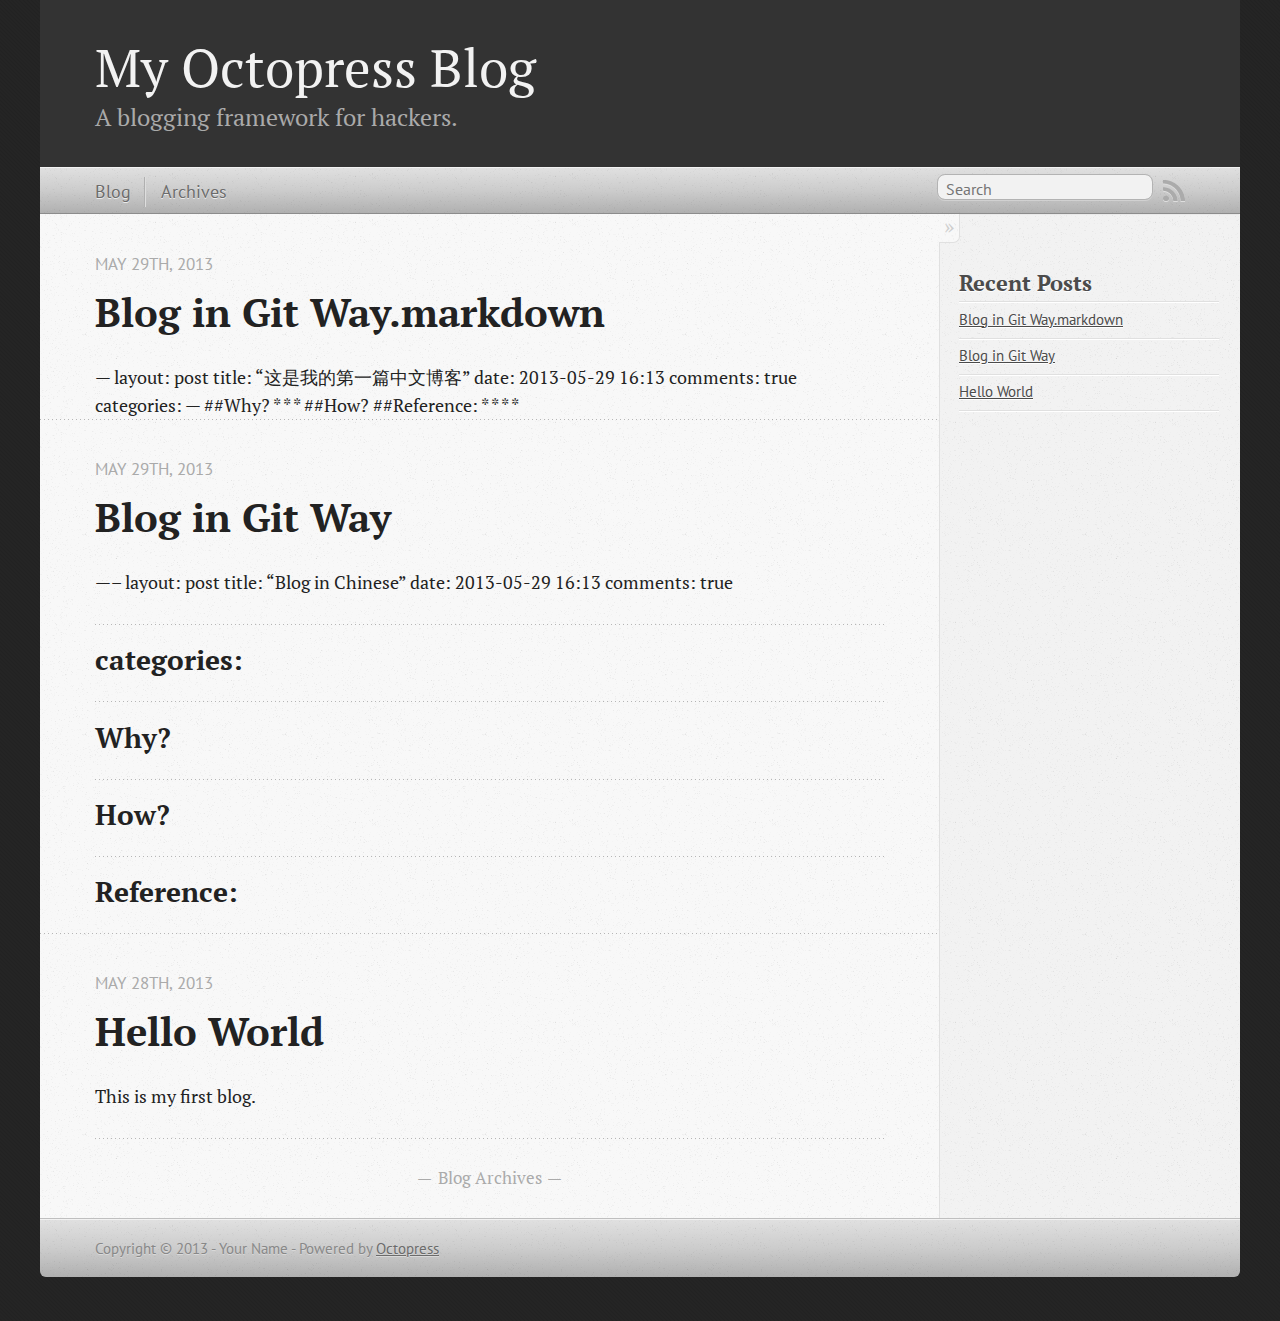
<file: index.html>
<!DOCTYPE html>
<!--[if IEMobile 7 ]><html class="no-js iem7"><![endif]-->
<!--[if lt IE 9]><html class="no-js lte-ie8"><![endif]-->
<!--[if (gt IE 8)|(gt IEMobile 7)|!(IEMobile)|!(IE)]><!--><html class="no-js" lang="en"><!--<![endif]-->
<head>
  <meta charset="utf-8">
  <title>My Octopress Blog</title>
  <meta name="author" content="Your Name">

  
  <meta name="description" content="﻿&#8212;
layout: post
title: &#8220;这是我的第一篇中文博客&#8221;
date: 2013-05-29 16:13
comments: true
categories: &#8212;
##Why?
*
*
*
##How? ##Reference &hellip;">
  

  <!-- http://t.co/dKP3o1e -->
  <meta name="HandheldFriendly" content="True">
  <meta name="MobileOptimized" content="320">
  <meta name="viewport" content="width=device-width, initial-scale=1">

  
  <link rel="canonical" href="http://wangtengchuan.github.io">
  <link href="/favicon.png" rel="icon">
  <link href="/stylesheets/screen.css" media="screen, projection" rel="stylesheet" type="text/css">
  <link href="/atom.xml" rel="alternate" title="My Octopress Blog" type="application/atom+xml">
  <script src="/javascripts/modernizr-2.0.js"></script>
  <script src="//ajax.googleapis.com/ajax/libs/jquery/1.9.1/jquery.min.js"></script>
  <script>!window.jQuery && document.write(unescape('%3Cscript src="./javascripts/lib/jquery.min.js"%3E%3C/script%3E'))</script>
  <script src="/javascripts/octopress.js" type="text/javascript"></script>
  <!--Fonts from Google"s Web font directory at http://google.com/webfonts -->
<link href="http://fonts.googleapis.com/css?family=PT+Serif:regular,italic,bold,bolditalic" rel="stylesheet" type="text/css">
<link href="http://fonts.googleapis.com/css?family=PT+Sans:regular,italic,bold,bolditalic" rel="stylesheet" type="text/css">

  

</head>

<body   >
  <header role="banner"><hgroup>
  <h1><a href="/">My Octopress Blog</a></h1>
  
    <h2>A blogging framework for hackers.</h2>
  
</hgroup>

</header>
  <nav role="navigation"><ul class="subscription" data-subscription="rss">
  <li><a href="/atom.xml" rel="subscribe-rss" title="subscribe via RSS">RSS</a></li>
  
</ul>
  
<form action="http://google.com/search" method="get">
  <fieldset role="search">
    <input type="hidden" name="q" value="site:wangtengchuan.github.io" />
    <input class="search" type="text" name="q" results="0" placeholder="Search"/>
  </fieldset>
</form>
  
<ul class="main-navigation">
  <li><a href="/">Blog</a></li>
  <li><a href="/blog/archives">Archives</a></li>
</ul>

</nav>
  <div id="main">
    <div id="content">
      <div class="blog-index">
  
  
  
    <article>
      
  <header>
    
      <h1 class="entry-title"><a href="/blog/2013/05/29/blog-in-git-way.markdown/">Blog in Git Way.markdown</a></h1>
    
    
      <p class="meta">
        








  


<time datetime="2013-05-29T00:00:00+08:00" pubdate data-updated="true">May 29<span>th</span>, 2013</time>
        
      </p>
    
  </header>


  <div class="entry-content">﻿&#8212;
layout: post
title: &#8220;这是我的第一篇中文博客&#8221;
date: 2013-05-29 16:13
comments: true
categories: 
&#8212;
##Why?
*
*
*
##How?

##Reference:
 *
 *
 *
 *
</div>
  
  


    </article>
  
  
    <article>
      
  <header>
    
      <h1 class="entry-title"><a href="/blog/2013/05/29/blog-in-git-way/">Blog in Git Way</a></h1>
    
    
      <p class="meta">
        








  


<time datetime="2013-05-29T00:00:00+08:00" pubdate data-updated="true">May 29<span>th</span>, 2013</time>
        
      </p>
    
  </header>


  <div class="entry-content"><p>﻿&mdash;&ndash;
layout: post
title: &ldquo;Blog in Chinese&rdquo;
date: 2013-05-29 16:13
comments: true</p>

<h2>categories: </h2>

<h2>Why?</h2>

<h2>How?</h2>

<h2>Reference:</h2>
</div>
  
  


    </article>
  
  
    <article>
      
  <header>
    
      <h1 class="entry-title"><a href="/blog/2013/05/28/hello-world/">Hello World</a></h1>
    
    
      <p class="meta">
        








  


<time datetime="2013-05-28T23:03:00+08:00" pubdate data-updated="true">May 28<span>th</span>, 2013</time>
        
      </p>
    
  </header>


  <div class="entry-content"><p>This is my first blog.</p>
</div>
  
  


    </article>
  
  <div class="pagination">
    
    <a href="/blog/archives">Blog Archives</a>
    
  </div>
</div>
<aside class="sidebar">
  
    <section>
  <h1>Recent Posts</h1>
  <ul id="recent_posts">
    
      <li class="post">
        <a href="/blog/2013/05/29/blog-in-git-way.markdown/">Blog in Git Way.markdown</a>
      </li>
    
      <li class="post">
        <a href="/blog/2013/05/29/blog-in-git-way/">Blog in Git Way</a>
      </li>
    
      <li class="post">
        <a href="/blog/2013/05/28/hello-world/">Hello World</a>
      </li>
    
  </ul>
</section>





  
</aside>

    </div>
  </div>
  <footer role="contentinfo"><p>
  Copyright &copy; 2013 - Your Name -
  <span class="credit">Powered by <a href="http://octopress.org">Octopress</a></span>
</p>

</footer>
  







  <script type="text/javascript">
    (function(){
      var twitterWidgets = document.createElement('script');
      twitterWidgets.type = 'text/javascript';
      twitterWidgets.async = true;
      twitterWidgets.src = 'http://platform.twitter.com/widgets.js';
      document.getElementsByTagName('head')[0].appendChild(twitterWidgets);
    })();
  </script>





</body>
</html>
</file>
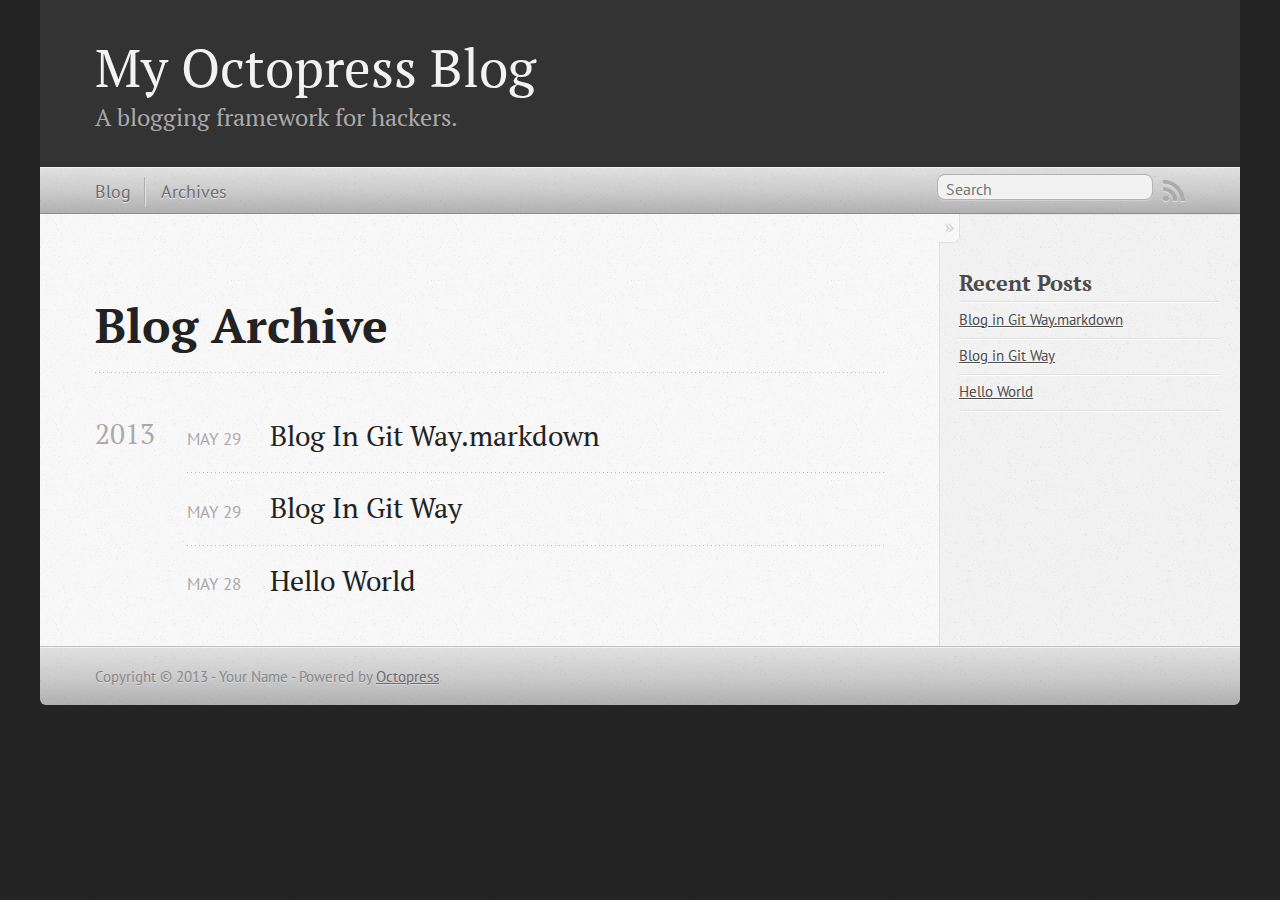
<file: blog/archives/index.html>
<!DOCTYPE html>
<!--[if IEMobile 7 ]><html class="no-js iem7"><![endif]-->
<!--[if lt IE 9]><html class="no-js lte-ie8"><![endif]-->
<!--[if (gt IE 8)|(gt IEMobile 7)|!(IEMobile)|!(IE)]><!--><html class="no-js" lang="en"><!--<![endif]-->
<head>
  <meta charset="utf-8">
  <title>Blog Archive - My Octopress Blog</title>
  <meta name="author" content="Your Name">

  
  <meta name="description" content="Blog Archive 2013 Blog In Git Way.markdown
May 29 2013 Blog In Git Way
May 29 2013 Hello World
May 28 2013 Recent Posts Blog in Git Way.markdown &hellip;">
  

  <!-- http://t.co/dKP3o1e -->
  <meta name="HandheldFriendly" content="True">
  <meta name="MobileOptimized" content="320">
  <meta name="viewport" content="width=device-width, initial-scale=1">

  
  <link rel="canonical" href="http://wangtengchuan.github.io/blog/archives">
  <link href="/favicon.png" rel="icon">
  <link href="/stylesheets/screen.css" media="screen, projection" rel="stylesheet" type="text/css">
  <link href="/atom.xml" rel="alternate" title="My Octopress Blog" type="application/atom+xml">
  <script src="/javascripts/modernizr-2.0.js"></script>
  <script src="//ajax.googleapis.com/ajax/libs/jquery/1.9.1/jquery.min.js"></script>
  <script>!window.jQuery && document.write(unescape('%3Cscript src="./javascripts/lib/jquery.min.js"%3E%3C/script%3E'))</script>
  <script src="/javascripts/octopress.js" type="text/javascript"></script>
  <!--Fonts from Google"s Web font directory at http://google.com/webfonts -->
<link href="http://fonts.googleapis.com/css?family=PT+Serif:regular,italic,bold,bolditalic" rel="stylesheet" type="text/css">
<link href="http://fonts.googleapis.com/css?family=PT+Sans:regular,italic,bold,bolditalic" rel="stylesheet" type="text/css">

  

</head>

<body   >
  <header role="banner"><hgroup>
  <h1><a href="/">My Octopress Blog</a></h1>
  
    <h2>A blogging framework for hackers.</h2>
  
</hgroup>

</header>
  <nav role="navigation"><ul class="subscription" data-subscription="rss">
  <li><a href="/atom.xml" rel="subscribe-rss" title="subscribe via RSS">RSS</a></li>
  
</ul>
  
<form action="http://google.com/search" method="get">
  <fieldset role="search">
    <input type="hidden" name="q" value="site:wangtengchuan.github.io" />
    <input class="search" type="text" name="q" results="0" placeholder="Search"/>
  </fieldset>
</form>
  
<ul class="main-navigation">
  <li><a href="/">Blog</a></li>
  <li><a href="/blog/archives">Archives</a></li>
</ul>

</nav>
  <div id="main">
    <div id="content">
      <div>
<article role="article">
  
  <header>
    <h1 class="entry-title">Blog Archive</h1>
    
  </header>
  
  <div id="blog-archives">



  
  <h2>2013</h2>

<article>
  
<h1><a href="/blog/2013/05/29/blog-in-git-way.markdown/">Blog In Git Way.markdown</a></h1>
<time datetime="2013-05-29T00:00:00+08:00" pubdate><span class='month'>May</span> <span class='day'>29</span> <span class='year'>2013</span></time>


</article>



<article>
  
<h1><a href="/blog/2013/05/29/blog-in-git-way/">Blog In Git Way</a></h1>
<time datetime="2013-05-29T00:00:00+08:00" pubdate><span class='month'>May</span> <span class='day'>29</span> <span class='year'>2013</span></time>


</article>



<article>
  
<h1><a href="/blog/2013/05/28/hello-world/">Hello World</a></h1>
<time datetime="2013-05-28T23:03:00+08:00" pubdate><span class='month'>May</span> <span class='day'>28</span> <span class='year'>2013</span></time>


</article>

</div>

  
</article>

</div>

<aside class="sidebar">
  
    <section>
  <h1>Recent Posts</h1>
  <ul id="recent_posts">
    
      <li class="post">
        <a href="/blog/2013/05/29/blog-in-git-way.markdown/">Blog in Git Way.markdown</a>
      </li>
    
      <li class="post">
        <a href="/blog/2013/05/29/blog-in-git-way/">Blog in Git Way</a>
      </li>
    
      <li class="post">
        <a href="/blog/2013/05/28/hello-world/">Hello World</a>
      </li>
    
  </ul>
</section>





  
</aside>


    </div>
  </div>
  <footer role="contentinfo"><p>
  Copyright &copy; 2013 - Your Name -
  <span class="credit">Powered by <a href="http://octopress.org">Octopress</a></span>
</p>

</footer>
  







  <script type="text/javascript">
    (function(){
      var twitterWidgets = document.createElement('script');
      twitterWidgets.type = 'text/javascript';
      twitterWidgets.async = true;
      twitterWidgets.src = 'http://platform.twitter.com/widgets.js';
      document.getElementsByTagName('head')[0].appendChild(twitterWidgets);
    })();
  </script>





</body>
</html>
</file>
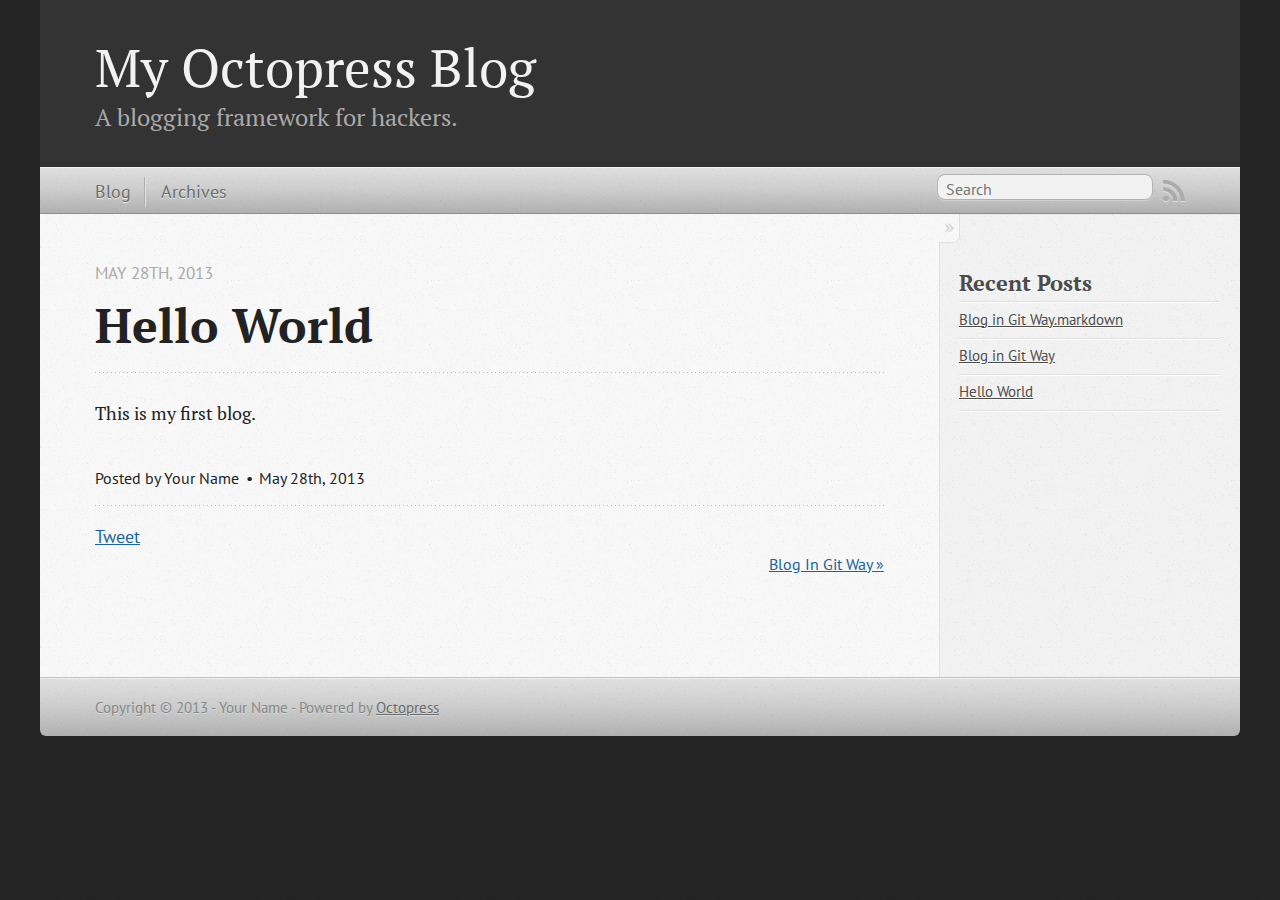
<file: blog/2013/05/28/hello-world/index.html>
<!DOCTYPE html>
<!--[if IEMobile 7 ]><html class="no-js iem7"><![endif]-->
<!--[if lt IE 9]><html class="no-js lte-ie8"><![endif]-->
<!--[if (gt IE 8)|(gt IEMobile 7)|!(IEMobile)|!(IE)]><!--><html class="no-js" lang="en"><!--<![endif]-->
<head>
  <meta charset="utf-8">
  <title>Hello World - My Octopress Blog</title>
  <meta name="author" content="Your Name">

  
  <meta name="description" content="This is my first blog.
">
  

  <!-- http://t.co/dKP3o1e -->
  <meta name="HandheldFriendly" content="True">
  <meta name="MobileOptimized" content="320">
  <meta name="viewport" content="width=device-width, initial-scale=1">

  
  <link rel="canonical" href="http://wangtengchuan.github.io/blog/2013/05/28/hello-world">
  <link href="/favicon.png" rel="icon">
  <link href="/stylesheets/screen.css" media="screen, projection" rel="stylesheet" type="text/css">
  <link href="/atom.xml" rel="alternate" title="My Octopress Blog" type="application/atom+xml">
  <script src="/javascripts/modernizr-2.0.js"></script>
  <script src="//ajax.googleapis.com/ajax/libs/jquery/1.9.1/jquery.min.js"></script>
  <script>!window.jQuery && document.write(unescape('%3Cscript src="./javascripts/lib/jquery.min.js"%3E%3C/script%3E'))</script>
  <script src="/javascripts/octopress.js" type="text/javascript"></script>
  <!--Fonts from Google"s Web font directory at http://google.com/webfonts -->
<link href="http://fonts.googleapis.com/css?family=PT+Serif:regular,italic,bold,bolditalic" rel="stylesheet" type="text/css">
<link href="http://fonts.googleapis.com/css?family=PT+Sans:regular,italic,bold,bolditalic" rel="stylesheet" type="text/css">

  

</head>

<body   >
  <header role="banner"><hgroup>
  <h1><a href="/">My Octopress Blog</a></h1>
  
    <h2>A blogging framework for hackers.</h2>
  
</hgroup>

</header>
  <nav role="navigation"><ul class="subscription" data-subscription="rss">
  <li><a href="/atom.xml" rel="subscribe-rss" title="subscribe via RSS">RSS</a></li>
  
</ul>
  
<form action="http://google.com/search" method="get">
  <fieldset role="search">
    <input type="hidden" name="q" value="site:wangtengchuan.github.io" />
    <input class="search" type="text" name="q" results="0" placeholder="Search"/>
  </fieldset>
</form>
  
<ul class="main-navigation">
  <li><a href="/">Blog</a></li>
  <li><a href="/blog/archives">Archives</a></li>
</ul>

</nav>
  <div id="main">
    <div id="content">
      <div>
<article class="hentry" role="article">
  
  <header>
    
      <h1 class="entry-title">Hello World</h1>
    
    
      <p class="meta">
        








  


<time datetime="2013-05-28T23:03:00+08:00" pubdate data-updated="true">May 28<span>th</span>, 2013</time>
        
      </p>
    
  </header>


<div class="entry-content"><p>This is my first blog.</p>
</div>


  <footer>
    <p class="meta">
      
  

<span class="byline author vcard">Posted by <span class="fn">Your Name</span></span>

      








  


<time datetime="2013-05-28T23:03:00+08:00" pubdate data-updated="true">May 28<span>th</span>, 2013</time>
      


    </p>
    
      <div class="sharing">
  
  <a href="http://twitter.com/share" class="twitter-share-button" data-url="http://wangtengchuan.github.io/blog/2013/05/28/hello-world/" data-via="" data-counturl="http://wangtengchuan.github.io/blog/2013/05/28/hello-world/" >Tweet</a>
  
  
  
</div>

    
    <p class="meta">
      
      
        <a class="basic-alignment right" href="/blog/2013/05/29/blog-in-git-way/" title="Next Post: Blog In Git Way">Blog In Git Way &raquo;</a>
      
    </p>
  </footer>
</article>

</div>

<aside class="sidebar">
  
    <section>
  <h1>Recent Posts</h1>
  <ul id="recent_posts">
    
      <li class="post">
        <a href="/blog/2013/05/29/blog-in-git-way.markdown/">Blog in Git Way.markdown</a>
      </li>
    
      <li class="post">
        <a href="/blog/2013/05/29/blog-in-git-way/">Blog in Git Way</a>
      </li>
    
      <li class="post">
        <a href="/blog/2013/05/28/hello-world/">Hello World</a>
      </li>
    
  </ul>
</section>





  
</aside>


    </div>
  </div>
  <footer role="contentinfo"><p>
  Copyright &copy; 2013 - Your Name -
  <span class="credit">Powered by <a href="http://octopress.org">Octopress</a></span>
</p>

</footer>
  







  <script type="text/javascript">
    (function(){
      var twitterWidgets = document.createElement('script');
      twitterWidgets.type = 'text/javascript';
      twitterWidgets.async = true;
      twitterWidgets.src = 'http://platform.twitter.com/widgets.js';
      document.getElementsByTagName('head')[0].appendChild(twitterWidgets);
    })();
  </script>





</body>
</html>
</file>
<file: stylesheets/screen.css>
html,body,div,span,applet,object,iframe,h1,h2,h3,h4,h5,h6,p,blockquote,pre,a,abbr,acronym,address,big,cite,code,del,dfn,em,img,ins,kbd,q,s,samp,small,strike,strong,sub,sup,tt,var,b,u,i,center,dl,dt,dd,ol,ul,li,fieldset,form,label,legend,table,caption,tbody,tfoot,thead,tr,th,td,article,aside,canvas,details,embed,figure,figcaption,footer,header,hgroup,menu,nav,output,ruby,section,summary,time,mark,audio,video{margin:0;padding:0;border:0;font:inherit;font-size:100%;vertical-align:baseline}html{line-height:1}ol,ul{list-style:none}table{border-collapse:collapse;border-spacing:0}caption,th,td{text-align:left;font-weight:normal;vertical-align:middle}q,blockquote{quotes:none}q:before,q:after,blockquote:before,blockquote:after{content:"";content:none}a img{border:none}article,aside,details,figcaption,figure,footer,header,hgroup,menu,nav,section,summary{display:block}article,aside,details,figcaption,figure,footer,header,hgroup,menu,nav,section,summary{display:block}a{color:#1863a1}a:visited{color:#751590}a:focus{color:#0181eb}a:hover{color:#0181eb}a:active{color:#01579f}aside.sidebar a{color:#1863a1}aside.sidebar a:focus{color:#0181eb}aside.sidebar a:hover{color:#0181eb}aside.sidebar a:active{color:#01579f}a{-webkit-transition:color 0.3s;-moz-transition:color 0.3s;-o-transition:color 0.3s;transition:color 0.3s}html{background:#252525 url('/images/line-tile.png?1369753394') top left}body>div{background:#f2f2f2 url('/images/noise.png?1369753394') top left;border-bottom:1px solid #bfbfbf}body>div>div{background:#f8f8f8 url('/images/noise.png?1369753394') top left;border-right:1px solid #e0e0e0}.heading,body>header h1,h1,h2,h3,h4,h5,h6{font-family:"PT Serif","Georgia","Helvetica Neue",Arial,sans-serif}.sans,body>header h2,article header p.meta,article>footer,#content .blog-index footer,html .gist .gist-file .gist-meta,#blog-archives a.category,#blog-archives time,aside.sidebar section,body>footer{font-family:"PT Sans","Helvetica Neue",Arial,sans-serif}.serif,body,#content .blog-index a[rel=full-article]{font-family:"PT Serif",Georgia,Times,"Times New Roman",serif}.mono,pre,code,tt,p code,li code{font-family:Menlo,Monaco,"Andale Mono","lucida console","Courier New",monospace}body>header h1{font-size:2.2em;font-family:"PT Serif","Georgia","Helvetica Neue",Arial,sans-serif;font-weight:normal;line-height:1.2em;margin-bottom:0.6667em}body>header h2{font-family:"PT Serif","Georgia","Helvetica Neue",Arial,sans-serif}body{line-height:1.5em;color:#222}h1{font-size:2.2em;line-height:1.2em}@media only screen and (min-width: 992px){body{font-size:1.15em}h1{font-size:2.6em;line-height:1.2em}}h1,h2,h3,h4,h5,h6{text-rendering:optimizelegibility;margin-bottom:1em;font-weight:bold}h2,section h1{font-size:1.5em}h3,section h2,section section h1{font-size:1.3em}h4,section h3,section section h2,section section section h1{font-size:1em}h5,section h4,section section h3{font-size:.9em}h6,section h5,section section h4,section section section h3{font-size:.8em}p,article blockquote,ul,ol{margin-bottom:1.5em}ul{list-style-type:disc}ul ul{list-style-type:circle;margin-bottom:0px}ul ul ul{list-style-type:square;margin-bottom:0px}ol{list-style-type:decimal}ol ol{list-style-type:lower-alpha;margin-bottom:0px}ol ol ol{list-style-type:lower-roman;margin-bottom:0px}ul,ul ul,ul ol,ol,ol ul,ol ol{margin-left:1.3em}ul ul,ul ol,ol ul,ol ol{margin-bottom:0em}strong{font-weight:bold}em{font-style:italic}sup,sub{font-size:0.75em;position:relative;display:inline-block;padding:0 .2em;line-height:.8em}sup{top:-0.5em}sub{bottom:-0.5em}a[rev='footnote']{font-size:.75em;padding:0 .3em;line-height:1}q{font-style:italic}q:before{content:"\201C"}q:after{content:"\201D"}em,dfn{font-style:italic}strong,dfn{font-weight:bold}del,s{text-decoration:line-through}abbr,acronym{border-bottom:1px dotted;cursor:help}hr{margin-bottom:0.2em}small{font-size:.8em}big{font-size:1.2em}article blockquote{font-style:italic;position:relative;font-size:1.2em;line-height:1.5em;padding-left:1em;border-left:4px solid rgba(170,170,170,0.5)}article blockquote cite{font-style:italic}article blockquote cite a{color:#aaa !important;word-wrap:break-word}article blockquote cite:before{content:'\2014';padding-right:.3em;padding-left:.3em;color:#aaa}@media only screen and (min-width: 992px){article blockquote{padding-left:1.5em;border-left-width:4px}}.pullquote-right:before,.pullquote-left:before{padding:0;border:none;content:attr(data-pullquote);float:right;width:45%;margin:.5em 0 1em 1.5em;position:relative;top:7px;font-size:1.4em;line-height:1.45em}.pullquote-left:before{float:left;margin:.5em 1.5em 1em 0}.force-wrap,article a,aside.sidebar a{white-space:-moz-pre-wrap;white-space:-pre-wrap;white-space:-o-pre-wrap;white-space:pre-wrap;word-wrap:break-word}.group,body>header,body>nav,body>footer,body #content>article,body #content>div>article,body #content>div>section,body div.pagination,aside.sidebar,#main,#content,.sidebar{*zoom:1}.group:after,body>header:after,body>nav:after,body>footer:after,body #content>article:after,body #content>div>article:after,body #content>div>section:after,body div.pagination:after,aside.sidebar:after,#main:after,#content:after,.sidebar:after{content:"";display:table;clear:both}body{-webkit-text-size-adjust:none;max-width:1200px;position:relative;margin:0 auto}body>header,body>nav,body>footer,body #content>article,body #content>div>article,body #content>div>section{padding-left:18px;padding-right:18px}@media only screen and (min-width: 480px){body>header,body>nav,body>footer,body #content>article,body #content>div>article,body #content>div>section{padding-left:25px;padding-right:25px}}@media only screen and (min-width: 768px){body>header,body>nav,body>footer,body #content>article,body #content>div>article,body #content>div>section{padding-left:35px;padding-right:35px}}@media only screen and (min-width: 992px){body>header,body>nav,body>footer,body #content>article,body #content>div>article,body #content>div>section{padding-left:55px;padding-right:55px}}body div.pagination{margin-left:18px;margin-right:18px}@media only screen and (min-width: 480px){body div.pagination{margin-left:25px;margin-right:25px}}@media only screen and (min-width: 768px){body div.pagination{margin-left:35px;margin-right:35px}}@media only screen and (min-width: 992px){body div.pagination{margin-left:55px;margin-right:55px}}body>header{font-size:1em;padding-top:1.5em;padding-bottom:1.5em}#content{overflow:hidden}#content>div,#content>article{width:100%}aside.sidebar{float:none;padding:0 18px 1px;background-color:#f7f7f7;border-top:1px solid #e0e0e0}.flex-content,article img,article video,article .flash-video,aside.sidebar img{max-width:100%;height:auto}.basic-alignment.left,article img.left,article video.left,article .left.flash-video,aside.sidebar img.left{float:left;margin-right:1.5em}.basic-alignment.right,article img.right,article video.right,article .right.flash-video,aside.sidebar img.right{float:right;margin-left:1.5em}.basic-alignment.center,article img.center,article video.center,article .center.flash-video,aside.sidebar img.center{display:block;margin:0 auto 1.5em}.basic-alignment.left,article img.left,article video.left,article .left.flash-video,aside.sidebar img.left,.basic-alignment.right,article img.right,article video.right,article .right.flash-video,aside.sidebar img.right{margin-bottom:.8em}.toggle-sidebar,.no-sidebar .toggle-sidebar{display:none}@media only screen and (min-width: 750px){body.sidebar-footer aside.sidebar{float:none;width:auto;clear:left;margin:0;padding:0 35px 1px;background-color:#f7f7f7;border-top:1px solid #eaeaea}body.sidebar-footer aside.sidebar section.odd,body.sidebar-footer aside.sidebar section.even{float:left;width:48%}body.sidebar-footer aside.sidebar section.odd{margin-left:0}body.sidebar-footer aside.sidebar section.even{margin-left:4%}body.sidebar-footer aside.sidebar.thirds section{width:30%;margin-left:5%}body.sidebar-footer aside.sidebar.thirds section.first{margin-left:0;clear:both}}body.sidebar-footer #content{margin-right:0px}body.sidebar-footer .toggle-sidebar{display:none}@media only screen and (min-width: 550px){body>header{font-size:1em}}@media only screen and (min-width: 750px){aside.sidebar{float:none;width:auto;clear:left;margin:0;padding:0 35px 1px;background-color:#f7f7f7;border-top:1px solid #eaeaea}aside.sidebar section.odd,aside.sidebar section.even{float:left;width:48%}aside.sidebar section.odd{margin-left:0}aside.sidebar section.even{margin-left:4%}aside.sidebar.thirds section{width:30%;margin-left:5%}aside.sidebar.thirds section.first{margin-left:0;clear:both}}@media only screen and (min-width: 768px){body{-webkit-text-size-adjust:auto}body>header{font-size:1.2em}#main{padding:0;margin:0 auto}#content{overflow:visible;margin-right:240px;position:relative}.no-sidebar #content{margin-right:0;border-right:0}.collapse-sidebar #content{margin-right:20px}#content>div,#content>article{padding-top:17.5px;padding-bottom:17.5px;float:left}aside.sidebar{width:210px;padding:0 15px 15px;background:none;clear:none;float:left;margin:0 -100% 0 0}aside.sidebar section{width:auto;margin-left:0}aside.sidebar section.odd,aside.sidebar section.even{float:none;width:auto;margin-left:0}.collapse-sidebar aside.sidebar{float:none;width:auto;clear:left;margin:0;padding:0 35px 1px;background-color:#f7f7f7;border-top:1px solid #eaeaea}.collapse-sidebar aside.sidebar section.odd,.collapse-sidebar aside.sidebar section.even{float:left;width:48%}.collapse-sidebar aside.sidebar section.odd{margin-left:0}.collapse-sidebar aside.sidebar section.even{margin-left:4%}.collapse-sidebar aside.sidebar.thirds section{width:30%;margin-left:5%}.collapse-sidebar aside.sidebar.thirds section.first{margin-left:0;clear:both}}@media only screen and (min-width: 992px){body>header{font-size:1.3em}#content{margin-right:300px}#content>div,#content>article{padding-top:27.5px;padding-bottom:27.5px}aside.sidebar{width:260px;padding:1.2em 20px 20px}.collapse-sidebar aside.sidebar{padding-left:55px;padding-right:55px}}@media only screen and (min-width: 768px){ul,ol{margin-left:0}}body>header{background:#333}body>header h1{display:inline-block;margin:0}body>header h1 a,body>header h1 a:visited,body>header h1 a:hover{color:#f2f2f2;text-decoration:none}body>header h2{margin:.2em 0 0;font-size:1em;color:#aaa;font-weight:normal}body>nav{position:relative;background-color:#ccc;background:url('/images/noise.png?1369753394'),-webkit-gradient(linear, 50% 0%, 50% 100%, color-stop(0%, #e0e0e0), color-stop(50%, #cccccc), color-stop(100%, #b0b0b0));background:url('/images/noise.png?1369753394'),-webkit-linear-gradient(#e0e0e0,#cccccc,#b0b0b0);background:url('/images/noise.png?1369753394'),-moz-linear-gradient(#e0e0e0,#cccccc,#b0b0b0);background:url('/images/noise.png?1369753394'),-o-linear-gradient(#e0e0e0,#cccccc,#b0b0b0);background:url('/images/noise.png?1369753394'),linear-gradient(#e0e0e0,#cccccc,#b0b0b0);border-top:1px solid #f2f2f2;border-bottom:1px solid #8c8c8c;padding-top:.35em;padding-bottom:.35em}body>nav form{-webkit-background-clip:padding;-moz-background-clip:padding;background-clip:padding-box;margin:0;padding:0}body>nav form .search{padding:.3em .5em 0;font-size:.85em;font-family:"PT Sans","Helvetica Neue",Arial,sans-serif;line-height:1.1em;width:95%;-webkit-border-radius:0.5em;-moz-border-radius:0.5em;-ms-border-radius:0.5em;-o-border-radius:0.5em;border-radius:0.5em;-webkit-background-clip:padding;-moz-background-clip:padding;background-clip:padding-box;-webkit-box-shadow:#d1d1d1 0 1px;-moz-box-shadow:#d1d1d1 0 1px;box-shadow:#d1d1d1 0 1px;background-color:#f2f2f2;border:1px solid #b3b3b3;color:#888}body>nav form .search:focus{color:#444;border-color:#80b1df;-webkit-box-shadow:#80b1df 0 0 4px,#80b1df 0 0 3px inset;-moz-box-shadow:#80b1df 0 0 4px,#80b1df 0 0 3px inset;box-shadow:#80b1df 0 0 4px,#80b1df 0 0 3px inset;background-color:#fff;outline:none}body>nav fieldset[role=search]{float:right;width:48%}body>nav fieldset.mobile-nav{float:left;width:48%}body>nav fieldset.mobile-nav select{width:100%;font-size:.8em;border:1px solid #888}body>nav ul{display:none}@media only screen and (min-width: 550px){body>nav{font-size:.9em}body>nav ul{margin:0;padding:0;border:0;overflow:hidden;*zoom:1;float:left;display:block;padding-top:.15em}body>nav ul li{list-style-image:none;list-style-type:none;margin-left:0;white-space:nowrap;display:inline;float:left;padding-left:0;padding-right:0}body>nav ul li:first-child,body>nav ul li.first{padding-left:0}body>nav ul li:last-child{padding-right:0}body>nav ul li.last{padding-right:0}body>nav ul.subscription{margin-left:.8em;float:right}body>nav ul.subscription li:last-child a{padding-right:0}body>nav ul li{margin:0}body>nav a{color:#6b6b6b;font-family:"PT Sans","Helvetica Neue",Arial,sans-serif;text-shadow:#ebebeb 0 1px;float:left;text-decoration:none;font-size:1.1em;padding:.1em 0;line-height:1.5em}body>nav a:visited{color:#6b6b6b}body>nav a:hover{color:#2b2b2b}body>nav li+li{border-left:1px solid #b0b0b0;margin-left:.8em}body>nav li+li a{padding-left:.8em;border-left:1px solid #dedede}body>nav form{float:right;text-align:left;padding-left:.8em;width:175px}body>nav form .search{width:93%;font-size:.95em;line-height:1.2em}body>nav ul[data-subscription$=email]+form{width:97px}body>nav ul[data-subscription$=email]+form .search{width:91%}body>nav fieldset.mobile-nav{display:none}body>nav fieldset[role=search]{width:99%}}@media only screen and (min-width: 992px){body>nav form{width:215px}body>nav ul[data-subscription$=email]+form{width:147px}}.no-placeholder body>nav .search{background:#f2f2f2 url('/images/search.png?1369753394') 0.3em 0.25em no-repeat;text-indent:1.3em}@media only screen and (min-width: 550px){.maskImage body>nav ul[data-subscription$=email]+form{width:123px}}@media only screen and (min-width: 992px){.maskImage body>nav ul[data-subscription$=email]+form{width:173px}}.maskImage ul.subscription{position:relative;top:.2em}.maskImage ul.subscription li,.maskImage ul.subscription a{border:0;padding:0}.maskImage a[rel=subscribe-rss]{position:relative;top:0px;text-indent:-999999em;background-color:#dedede;border:0;padding:0}.maskImage a[rel=subscribe-rss],.maskImage a[rel=subscribe-rss]:after{-webkit-mask-image:url('/images/rss.png?1369753394');-moz-mask-image:url('/images/rss.png?1369753394');-ms-mask-image:url('/images/rss.png?1369753394');-o-mask-image:url('/images/rss.png?1369753394');mask-image:url('/images/rss.png?1369753394');-webkit-mask-repeat:no-repeat;-moz-mask-repeat:no-repeat;-ms-mask-repeat:no-repeat;-o-mask-repeat:no-repeat;mask-repeat:no-repeat;width:22px;height:22px}.maskImage a[rel=subscribe-rss]:after{content:"";position:absolute;top:-1px;left:0;background-color:#ababab}.maskImage a[rel=subscribe-rss]:hover:after{background-color:#9e9e9e}.maskImage a[rel=subscribe-email]{position:relative;top:0px;text-indent:-999999em;background-color:#dedede;border:0;padding:0}.maskImage a[rel=subscribe-email],.maskImage a[rel=subscribe-email]:after{-webkit-mask-image:url('/images/email.png?1369753394');-moz-mask-image:url('/images/email.png?1369753394');-ms-mask-image:url('/images/email.png?1369753394');-o-mask-image:url('/images/email.png?1369753394');mask-image:url('/images/email.png?1369753394');-webkit-mask-repeat:no-repeat;-moz-mask-repeat:no-repeat;-ms-mask-repeat:no-repeat;-o-mask-repeat:no-repeat;mask-repeat:no-repeat;width:28px;height:22px}.maskImage a[rel=subscribe-email]:after{content:"";position:absolute;top:-1px;left:0;background-color:#ababab}.maskImage a[rel=subscribe-email]:hover:after{background-color:#9e9e9e}article{padding-top:1em}article header{position:relative;padding-top:2em;padding-bottom:1em;margin-bottom:1em;background:url('[data-uri]') bottom left repeat-x}article header h1{margin:0}article header h1 a{text-decoration:none}article header h1 a:hover{text-decoration:underline}article header p{font-size:.9em;color:#aaa;margin:0}article header p.meta{text-transform:uppercase;position:absolute;top:0}@media only screen and (min-width: 768px){article header{margin-bottom:1.5em;padding-bottom:1em;background:url('[data-uri]') bottom left repeat-x}}article h2{padding-top:0.8em;background:url('[data-uri]') top left repeat-x}.entry-content article h2:first-child,article header+h2{padding-top:0}article h2:first-child,article header+h2{background:none}article .feature{padding-top:.5em;margin-bottom:1em;padding-bottom:1em;background:url('[data-uri]') bottom left repeat-x;font-size:2.0em;font-style:italic;line-height:1.3em}article img,article video,article .flash-video{-webkit-border-radius:0.3em;-moz-border-radius:0.3em;-ms-border-radius:0.3em;-o-border-radius:0.3em;border-radius:0.3em;-webkit-box-shadow:rgba(0,0,0,0.15) 0 1px 4px;-moz-box-shadow:rgba(0,0,0,0.15) 0 1px 4px;box-shadow:rgba(0,0,0,0.15) 0 1px 4px;-webkit-box-sizing:border-box;-moz-box-sizing:border-box;box-sizing:border-box;border:#fff 0.5em solid}article video,article .flash-video{margin:0 auto 1.5em}article video{display:block;width:100%}article .flash-video>div{position:relative;display:block;padding-bottom:56.25%;padding-top:1px;height:0;overflow:hidden}article .flash-video>div iframe,article .flash-video>div object,article .flash-video>div embed{position:absolute;top:0;left:0;width:100%;height:100%}article>footer{padding-bottom:2.5em;margin-top:2em}article>footer p.meta{margin-bottom:.8em;font-size:.85em;clear:both;overflow:hidden}.blog-index article+article{background:url('[data-uri]') top left repeat-x}#content .blog-index{padding-top:0;padding-bottom:0}#content .blog-index article{padding-top:2em}#content .blog-index article header{background:none;padding-bottom:0}#content .blog-index article h1{font-size:2.2em}#content .blog-index article h1 a{color:inherit}#content .blog-index article h1 a:hover{color:#0181eb}#content .blog-index a[rel=full-article]{background:#ebebeb;display:inline-block;padding:.4em .8em;margin-right:.5em;text-decoration:none;color:#666;-webkit-transition:background-color 0.5s;-moz-transition:background-color 0.5s;-o-transition:background-color 0.5s;transition:background-color 0.5s}#content .blog-index a[rel=full-article]:hover{background:#0181eb;text-shadow:none;color:#f8f8f8}#content .blog-index footer{margin-top:1em}.separator,article>footer .byline+time:before,article>footer time+time:before,article>footer .comments:before,article>footer .byline ~ .categories:before{content:"\2022 ";padding:0 .4em 0 .2em;display:inline-block}#content div.pagination{text-align:center;font-size:.95em;position:relative;background:url('[data-uri]') top left repeat-x;padding-top:1.5em;padding-bottom:1.5em}#content div.pagination a{text-decoration:none;color:#aaa}#content div.pagination a.prev{position:absolute;left:0}#content div.pagination a.next{position:absolute;right:0}#content div.pagination a:hover{color:#0181eb}#content div.pagination a[href*=archive]:before,#content div.pagination a[href*=archive]:after{content:'\2014';padding:0 .3em}p.meta+.sharing{padding-top:1em;padding-left:0;background:url('[data-uri]') top left repeat-x}#fb-root{display:none}.highlight,html .gist .gist-file .gist-syntax .gist-highlight{border:1px solid #05232b !important}.highlight table td.code,html .gist .gist-file .gist-syntax .gist-highlight table td.code{width:100%}.highlight .line-numbers,html .gist .gist-file .gist-syntax .highlight .line_numbers{text-align:right;font-size:13px;line-height:1.45em;background:#073642 url('/images/noise.png?1369753394') top left !important;border-right:1px solid #00232c !important;-webkit-box-shadow:#083e4b -1px 0 inset;-moz-box-shadow:#083e4b -1px 0 inset;box-shadow:#083e4b -1px 0 inset;text-shadow:#021014 0 -1px;padding:.8em !important;-webkit-border-radius:0;-moz-border-radius:0;-ms-border-radius:0;-o-border-radius:0;border-radius:0}.highlight .line-numbers span,html .gist .gist-file .gist-syntax .highlight .line_numbers span{color:#586e75 !important}figure.code,.gist-file,pre{-webkit-box-shadow:rgba(0,0,0,0.06) 0 0 10px;-moz-box-shadow:rgba(0,0,0,0.06) 0 0 10px;box-shadow:rgba(0,0,0,0.06) 0 0 10px}figure.code .highlight pre,.gist-file .highlight pre,pre .highlight pre{-webkit-box-shadow:none;-moz-box-shadow:none;box-shadow:none}.gist .highlight *::-moz-selection,figure.code .highlight *::-moz-selection{background:#386774;color:inherit;text-shadow:#002b36 0 1px}.gist .highlight *::-webkit-selection,figure.code .highlight *::-webkit-selection{background:#386774;color:inherit;text-shadow:#002b36 0 1px}.gist .highlight *::selection,figure.code .highlight *::selection{background:#386774;color:inherit;text-shadow:#002b36 0 1px}html .gist .gist-file{margin-bottom:1.8em;position:relative;border:none;padding-top:26px !important}html .gist .gist-file .highlight{margin-bottom:0}html .gist .gist-file .gist-syntax{border-bottom:0 !important;background:none !important}html .gist .gist-file .gist-syntax .gist-highlight{background:#002b36 !important}html .gist .gist-file .gist-syntax .highlight pre{padding:0}html .gist .gist-file .gist-meta{padding:.6em 0.8em;border:1px solid #083e4b !important;color:#586e75;font-size:.7em !important;background:#073642 url('/images/noise.png?1369753394') top left;line-height:1.5em}html .gist .gist-file .gist-meta a{color:#75878b !important;text-decoration:none}html .gist .gist-file .gist-meta a:hover{text-decoration:underline}html .gist .gist-file .gist-meta a:hover{color:#93a1a1 !important}html .gist .gist-file .gist-meta a[href*='#file']{position:absolute;top:0;left:0;right:-10px;color:#474747 !important}html .gist .gist-file .gist-meta a[href*='#file']:hover{color:#1863a1 !important}html .gist .gist-file .gist-meta a[href*=raw]{top:.4em}pre{background:#002b36 url('/images/noise.png?1369753394') top left;-webkit-border-radius:0.4em;-moz-border-radius:0.4em;-ms-border-radius:0.4em;-o-border-radius:0.4em;border-radius:0.4em;border:1px solid #05232b;line-height:1.45em;font-size:13px;margin-bottom:2.1em;padding:.8em 1em;color:#93a1a1;overflow:auto}h3.filename+pre{-moz-border-radius-topleft:0px;-webkit-border-top-left-radius:0px;border-top-left-radius:0px;-moz-border-radius-topright:0px;-webkit-border-top-right-radius:0px;border-top-right-radius:0px}p code,li code{display:inline-block;white-space:no-wrap;background:#fff;font-size:.8em;line-height:1.5em;color:#555;border:1px solid #ddd;-webkit-border-radius:0.4em;-moz-border-radius:0.4em;-ms-border-radius:0.4em;-o-border-radius:0.4em;border-radius:0.4em;padding:0 .3em;margin:-1px 0}p pre code,li pre code{font-size:1em !important;background:none;border:none}.pre-code,html .gist .gist-file .gist-syntax .highlight pre,.highlight code{font-family:Menlo,Monaco,"Andale Mono","lucida console","Courier New",monospace !important;overflow:scroll;overflow-y:hidden;display:block;padding:.8em;overflow-x:auto;line-height:1.45em;background:#002b36 url('/images/noise.png?1369753394') top left !important;color:#93a1a1 !important}.pre-code span,html .gist .gist-file .gist-syntax .highlight pre span,.highlight code span{color:#93a1a1 !important}.pre-code span,html .gist .gist-file .gist-syntax .highlight pre span,.highlight code span{font-style:normal !important;font-weight:normal !important}.pre-code .c,html .gist .gist-file .gist-syntax .highlight pre .c,.highlight code .c{color:#586e75 !important;font-style:italic !important}.pre-code .cm,html .gist .gist-file .gist-syntax .highlight pre .cm,.highlight code .cm{color:#586e75 !important;font-style:italic !important}.pre-code .cp,html .gist .gist-file .gist-syntax .highlight pre .cp,.highlight code .cp{color:#586e75 !important;font-style:italic !important}.pre-code .c1,html .gist .gist-file .gist-syntax .highlight pre .c1,.highlight code .c1{color:#586e75 !important;font-style:italic !important}.pre-code .cs,html .gist .gist-file .gist-syntax .highlight pre .cs,.highlight code .cs{color:#586e75 !important;font-weight:bold !important;font-style:italic !important}.pre-code .err,html .gist .gist-file .gist-syntax .highlight pre .err,.highlight code .err{color:#dc322f !important;background:none !important}.pre-code .k,html .gist .gist-file .gist-syntax .highlight pre .k,.highlight code .k{color:#cb4b16 !important}.pre-code .o,html .gist .gist-file .gist-syntax .highlight pre .o,.highlight code .o{color:#93a1a1 !important;font-weight:bold !important}.pre-code .p,html .gist .gist-file .gist-syntax .highlight pre .p,.highlight code .p{color:#93a1a1 !important}.pre-code .ow,html .gist .gist-file .gist-syntax .highlight pre .ow,.highlight code .ow{color:#2aa198 !important;font-weight:bold !important}.pre-code .gd,html .gist .gist-file .gist-syntax .highlight pre .gd,.highlight code .gd{color:#93a1a1 !important;background-color:#372c34 !important;display:inline-block}.pre-code .gd .x,html .gist .gist-file .gist-syntax .highlight pre .gd .x,.highlight code .gd .x{color:#93a1a1 !important;background-color:#4d2d33 !important;display:inline-block}.pre-code .ge,html .gist .gist-file .gist-syntax .highlight pre .ge,.highlight code .ge{color:#93a1a1 !important;font-style:italic !important}.pre-code .gh,html .gist .gist-file .gist-syntax .highlight pre .gh,.highlight code .gh{color:#586e75 !important}.pre-code .gi,html .gist .gist-file .gist-syntax .highlight pre .gi,.highlight code .gi{color:#93a1a1 !important;background-color:#1a412b !important;display:inline-block}.pre-code .gi .x,html .gist .gist-file .gist-syntax .highlight pre .gi .x,.highlight code .gi .x{color:#93a1a1 !important;background-color:#355720 !important;display:inline-block}.pre-code .gs,html .gist .gist-file .gist-syntax .highlight pre .gs,.highlight code .gs{color:#93a1a1 !important;font-weight:bold !important}.pre-code .gu,html .gist .gist-file .gist-syntax .highlight pre .gu,.highlight code .gu{color:#6c71c4 !important}.pre-code .kc,html .gist .gist-file .gist-syntax .highlight pre .kc,.highlight code .kc{color:#859900 !important;font-weight:bold !important}.pre-code .kd,html .gist .gist-file .gist-syntax .highlight pre .kd,.highlight code .kd{color:#268bd2 !important}.pre-code .kp,html .gist .gist-file .gist-syntax .highlight pre .kp,.highlight code .kp{color:#cb4b16 !important;font-weight:bold !important}.pre-code .kr,html .gist .gist-file .gist-syntax .highlight pre .kr,.highlight code .kr{color:#d33682 !important;font-weight:bold !important}.pre-code .kt,html .gist .gist-file .gist-syntax .highlight pre .kt,.highlight code .kt{color:#2aa198 !important}.pre-code .n,html .gist .gist-file .gist-syntax .highlight pre .n,.highlight code .n{color:#268bd2 !important}.pre-code .na,html .gist .gist-file .gist-syntax .highlight pre .na,.highlight code .na{color:#268bd2 !important}.pre-code .nb,html .gist .gist-file .gist-syntax .highlight pre .nb,.highlight code .nb{color:#859900 !important}.pre-code .nc,html .gist .gist-file .gist-syntax .highlight pre .nc,.highlight code .nc{color:#d33682 !important}.pre-code .no,html .gist .gist-file .gist-syntax .highlight pre .no,.highlight code .no{color:#b58900 !important}.pre-code .nl,html .gist .gist-file .gist-syntax .highlight pre .nl,.highlight code .nl{color:#859900 !important}.pre-code .ne,html .gist .gist-file .gist-syntax .highlight pre .ne,.highlight code .ne{color:#268bd2 !important;font-weight:bold !important}.pre-code .nf,html .gist .gist-file .gist-syntax .highlight pre .nf,.highlight code .nf{color:#268bd2 !important;font-weight:bold !important}.pre-code .nn,html .gist .gist-file .gist-syntax .highlight pre .nn,.highlight code .nn{color:#b58900 !important}.pre-code .nt,html .gist .gist-file .gist-syntax .highlight pre .nt,.highlight code .nt{color:#268bd2 !important;font-weight:bold !important}.pre-code .nx,html .gist .gist-file .gist-syntax .highlight pre .nx,.highlight code .nx{color:#b58900 !important}.pre-code .vg,html .gist .gist-file .gist-syntax .highlight pre .vg,.highlight code .vg{color:#268bd2 !important}.pre-code .vi,html .gist .gist-file .gist-syntax .highlight pre .vi,.highlight code .vi{color:#268bd2 !important}.pre-code .nv,html .gist .gist-file .gist-syntax .highlight pre .nv,.highlight code .nv{color:#268bd2 !important}.pre-code .mf,html .gist .gist-file .gist-syntax .highlight pre .mf,.highlight code .mf{color:#2aa198 !important}.pre-code .m,html .gist .gist-file .gist-syntax .highlight pre .m,.highlight code .m{color:#2aa198 !important}.pre-code .mh,html .gist .gist-file .gist-syntax .highlight pre .mh,.highlight code .mh{color:#2aa198 !important}.pre-code .mi,html .gist .gist-file .gist-syntax .highlight pre .mi,.highlight code .mi{color:#2aa198 !important}.pre-code .s,html .gist .gist-file .gist-syntax .highlight pre .s,.highlight code .s{color:#2aa198 !important}.pre-code .sd,html .gist .gist-file .gist-syntax .highlight pre .sd,.highlight code .sd{color:#2aa198 !important}.pre-code .s2,html .gist .gist-file .gist-syntax .highlight pre .s2,.highlight code .s2{color:#2aa198 !important}.pre-code .se,html .gist .gist-file .gist-syntax .highlight pre .se,.highlight code .se{color:#dc322f !important}.pre-code .si,html .gist .gist-file .gist-syntax .highlight pre .si,.highlight code .si{color:#268bd2 !important}.pre-code .sr,html .gist .gist-file .gist-syntax .highlight pre .sr,.highlight code .sr{color:#2aa198 !important}.pre-code .s1,html .gist .gist-file .gist-syntax .highlight pre .s1,.highlight code .s1{color:#2aa198 !important}.pre-code div .gd,html .gist .gist-file .gist-syntax .highlight pre div .gd,.highlight code div .gd,.pre-code div .gd .x,html .gist .gist-file .gist-syntax .highlight pre div .gd .x,.highlight code div .gd .x,.pre-code div .gi,html .gist .gist-file .gist-syntax .highlight pre div .gi,.highlight code div .gi,.pre-code div .gi .x,html .gist .gist-file .gist-syntax .highlight pre div .gi .x,.highlight code div .gi .x{display:inline-block;width:100%}.highlight,.gist-highlight{margin-bottom:1.8em;background:#002b36;overflow-y:hidden;overflow-x:auto}.highlight pre,.gist-highlight pre{background:none;-webkit-border-radius:0px;-moz-border-radius:0px;-ms-border-radius:0px;-o-border-radius:0px;border-radius:0px;border:none;padding:0;margin-bottom:0}pre::-webkit-scrollbar,.highlight::-webkit-scrollbar,.gist-highlight::-webkit-scrollbar{height:.5em;background:rgba(255,255,255,0.15)}pre::-webkit-scrollbar-thumb:horizontal,.highlight::-webkit-scrollbar-thumb:horizontal,.gist-highlight::-webkit-scrollbar-thumb:horizontal{background:rgba(255,255,255,0.2);-webkit-border-radius:4px;border-radius:4px}.highlight code{background:#000}figure.code{background:none;padding:0;border:0;margin-bottom:1.5em}figure.code pre{margin-bottom:0}figure.code figcaption{position:relative}figure.code .highlight{margin-bottom:0}.code-title,html .gist .gist-file .gist-meta a[href*='#file'],h3.filename,figure.code figcaption{text-align:center;font-size:13px;line-height:2em;text-shadow:#cbcccc 0 1px 0;color:#474747;font-weight:normal;margin-bottom:0;-moz-border-radius-topleft:5px;-webkit-border-top-left-radius:5px;border-top-left-radius:5px;-moz-border-radius-topright:5px;-webkit-border-top-right-radius:5px;border-top-right-radius:5px;font-family:"Helvetica Neue", Arial, "Lucida Grande", "Lucida Sans Unicode", Lucida, sans-serif;background:#aaa url('/images/code_bg.png?1369753394') top repeat-x;border:1px solid #565656;border-top-color:#cbcbcb;border-left-color:#a5a5a5;border-right-color:#a5a5a5;border-bottom:0}.download-source,html .gist .gist-file .gist-meta a[href*=raw],figure.code figcaption a{position:absolute;right:.8em;text-decoration:none;color:#666 !important;z-index:1;font-size:13px;text-shadow:#cbcccc 0 1px 0;padding-left:3em}.download-source:hover,html .gist .gist-file .gist-meta a[href*=raw]:hover,figure.code figcaption a:hover{text-decoration:underline}#archive #content>div,#archive #content>div>article{padding-top:0}#blog-archives{color:#aaa}#blog-archives article{padding:1em 0 1em;position:relative;background:url('[data-uri]') bottom left repeat-x}#blog-archives article:last-child{background:none}#blog-archives article footer{padding:0;margin:0}#blog-archives h1{color:#222;margin-bottom:.3em}#blog-archives h2{display:none}#blog-archives h1{font-size:1.5em}#blog-archives h1 a{text-decoration:none;color:inherit;font-weight:normal;display:inline-block}#blog-archives h1 a:hover{text-decoration:underline}#blog-archives h1 a:hover{color:#0181eb}#blog-archives a.category,#blog-archives time{color:#aaa}#blog-archives .entry-content{display:none}#blog-archives time{font-size:.9em;line-height:1.2em}#blog-archives time .month,#blog-archives time .day{display:inline-block}#blog-archives time .month{text-transform:uppercase}#blog-archives p{margin-bottom:1em}#blog-archives a,#blog-archives .entry-content a{color:inherit}#blog-archives a:hover,#blog-archives .entry-content a:hover{color:#0181eb}#blog-archives a:hover{color:#0181eb}@media only screen and (min-width: 550px){#blog-archives article{margin-left:5em}#blog-archives h2{margin-bottom:.3em;font-weight:normal;display:inline-block;position:relative;top:-1px;float:left}#blog-archives h2:first-child{padding-top:.75em}#blog-archives time{position:absolute;text-align:right;left:0em;top:1.8em}#blog-archives .year{display:none}#blog-archives article{padding-left:4.5em;padding-bottom:.7em}#blog-archives a.category{line-height:1.1em}}#content>.category article{margin-left:0;padding-left:6.8em}#content>.category .year{display:inline}.side-shadow-border,aside.sidebar section h1,aside.sidebar li{-webkit-box-shadow:#fff 0 1px;-moz-box-shadow:#fff 0 1px;box-shadow:#fff 0 1px}aside.sidebar{overflow:hidden;color:#4b4b4b;text-shadow:#fff 0 1px}aside.sidebar section{font-size:.8em;line-height:1.4em;margin-bottom:1.5em}aside.sidebar section h1{margin:1.5em 0 0;padding-bottom:.2em;border-bottom:1px solid #e0e0e0}aside.sidebar section h1+p{padding-top:.4em}aside.sidebar img{-webkit-border-radius:0.3em;-moz-border-radius:0.3em;-ms-border-radius:0.3em;-o-border-radius:0.3em;border-radius:0.3em;-webkit-box-shadow:rgba(0,0,0,0.15) 0 1px 4px;-moz-box-shadow:rgba(0,0,0,0.15) 0 1px 4px;box-shadow:rgba(0,0,0,0.15) 0 1px 4px;-webkit-box-sizing:border-box;-moz-box-sizing:border-box;box-sizing:border-box;border:#fff 0.3em solid}aside.sidebar ul{margin-bottom:0.5em;margin-left:0}aside.sidebar li{list-style:none;padding:.5em 0;margin:0;border-bottom:1px solid #e0e0e0}aside.sidebar li p:last-child{margin-bottom:0}aside.sidebar a{color:inherit;-webkit-transition:color 0.5s;-moz-transition:color 0.5s;-o-transition:color 0.5s;transition:color 0.5s}aside.sidebar:hover a{color:#1863a1}aside.sidebar:hover a:hover{color:#0181eb}.aside-alt-link,#pinboard_linkroll .pin-tag{color:#7e7e7e}.aside-alt-link:hover,#pinboard_linkroll .pin-tag:hover{color:#0181eb}@media only screen and (min-width: 768px){.toggle-sidebar{outline:none;position:absolute;right:-10px;top:0;bottom:0;display:inline-block;text-decoration:none;color:#cecece;width:9px;cursor:pointer}.toggle-sidebar:hover{background:#e9e9e9;background:-webkit-gradient(linear, 0% 50%, 100% 50%, color-stop(0%, rgba(224,224,224,0.5)), color-stop(100%, rgba(224,224,224,0)));background:-webkit-linear-gradient(left, rgba(224,224,224,0.5),rgba(224,224,224,0));background:-moz-linear-gradient(left, rgba(224,224,224,0.5),rgba(224,224,224,0));background:-o-linear-gradient(left, rgba(224,224,224,0.5),rgba(224,224,224,0));background:linear-gradient(left, rgba(224,224,224,0.5),rgba(224,224,224,0))}.toggle-sidebar:after{position:absolute;right:-11px;top:0;width:20px;font-size:1.2em;line-height:1.1em;padding-bottom:.15em;-moz-border-radius-bottomright:0.3em;-webkit-border-bottom-right-radius:0.3em;border-bottom-right-radius:0.3em;text-align:center;background:#f8f8f8 url('/images/noise.png?1369753394') top left;border-bottom:1px solid #e0e0e0;border-right:1px solid #e0e0e0;content:"\00BB";text-indent:-1px}.collapse-sidebar .toggle-sidebar{text-indent:0px;right:-20px;width:19px}.collapse-sidebar .toggle-sidebar:hover{background:#e9e9e9}.collapse-sidebar .toggle-sidebar:after{border-left:1px solid #e0e0e0;text-shadow:#fff 0 1px;content:"\00AB";left:0px;right:0;text-align:center;text-indent:0;border:0;border-right-width:0;background:none}}.googleplus h1{-moz-box-shadow:none !important;-webkit-box-shadow:none !important;-o-box-shadow:none !important;box-shadow:none !important;border-bottom:0px none !important}.googleplus a{text-decoration:none;white-space:normal !important;line-height:32px}.googleplus a img{float:left;margin-right:0.5em;border:0 none}.googleplus-hidden{position:absolute;top:-1000em;left:-1000em}#pinboard_linkroll .pin-title,#pinboard_linkroll .pin-description{display:block;margin-bottom:.5em}#pinboard_linkroll .pin-tag{text-decoration:none}#pinboard_linkroll .pin-tag:hover{text-decoration:underline}#pinboard_linkroll .pin-tag:after{content:','}#pinboard_linkroll .pin-tag:last-child:after{content:''}.delicious-posts a.delicious-link{margin-bottom:.5em;display:block}.delicious-posts p{font-size:1em}body>footer{font-size:.8em;color:#888;text-shadow:#d9d9d9 0 1px;background-color:#ccc;background:url('/images/noise.png?1369753394'),-webkit-gradient(linear, 50% 0%, 50% 100%, color-stop(0%, #e0e0e0), color-stop(50%, #cccccc), color-stop(100%, #b0b0b0));background:url('/images/noise.png?1369753394'),-webkit-linear-gradient(#e0e0e0,#cccccc,#b0b0b0);background:url('/images/noise.png?1369753394'),-moz-linear-gradient(#e0e0e0,#cccccc,#b0b0b0);background:url('/images/noise.png?1369753394'),-o-linear-gradient(#e0e0e0,#cccccc,#b0b0b0);background:url('/images/noise.png?1369753394'),linear-gradient(#e0e0e0,#cccccc,#b0b0b0);border-top:1px solid #f2f2f2;position:relative;padding-top:1em;padding-bottom:1em;margin-bottom:3em;-moz-border-radius-bottomleft:0.4em;-webkit-border-bottom-left-radius:0.4em;border-bottom-left-radius:0.4em;-moz-border-radius-bottomright:0.4em;-webkit-border-bottom-right-radius:0.4em;border-bottom-right-radius:0.4em;z-index:1}body>footer a{color:#6b6b6b}body>footer a:visited{color:#6b6b6b}body>footer a:hover{color:#484848}body>footer p:last-child{margin-bottom:0}
</file>
